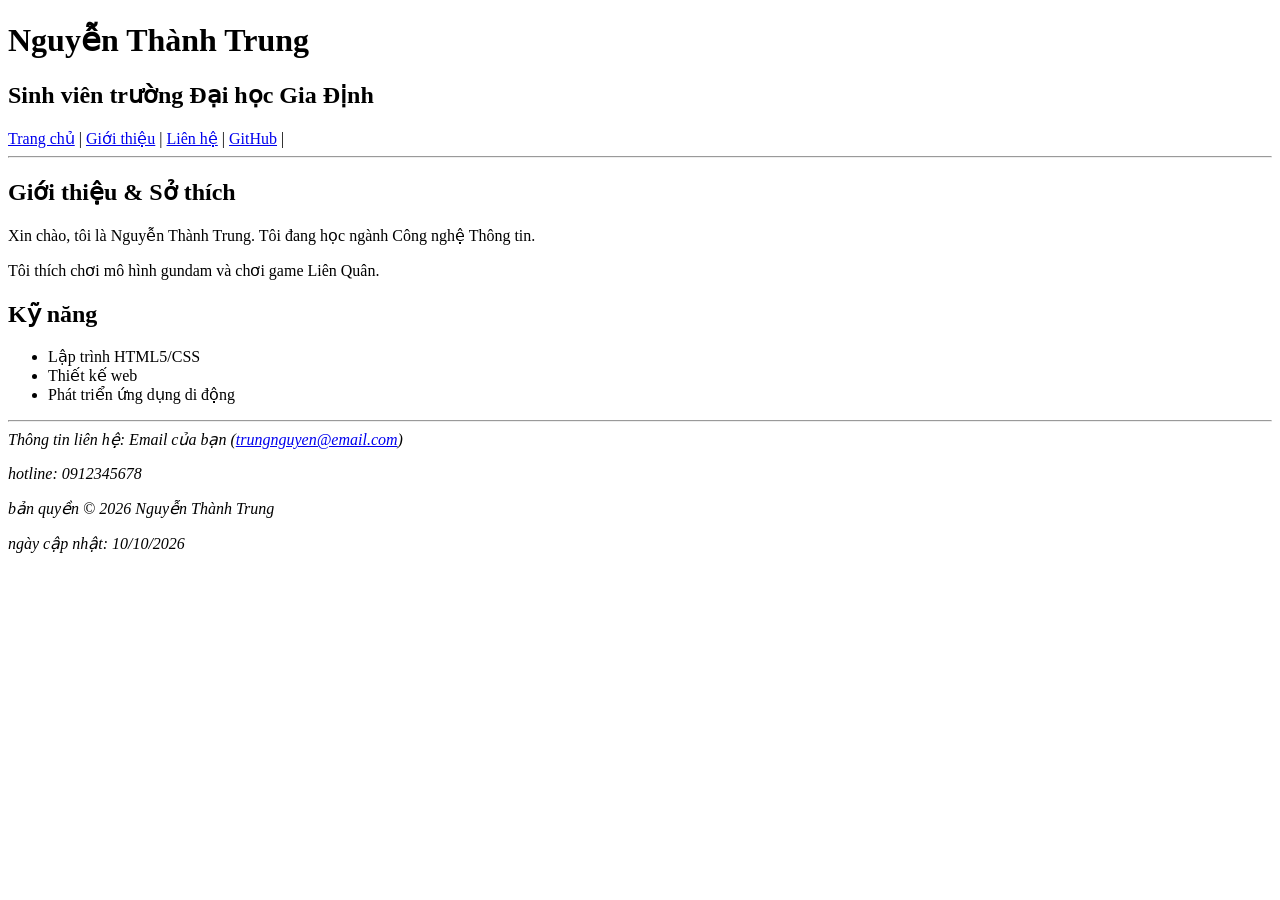
<file: index.html>
<!DOCTYPE html>
<html lang="vi">
<head>
    <meta charset="UTF-8">
    <meta name="viewport" content="width=device-width, initial-scale=1.0">
    <title>Nguyễn Thành Trung </title>
</head>
<body>

    <header>
        <h1>Nguyễn Thành Trung</h1>
        <h2>Sinh viên trường Đại học Gia Định</h2>
        
        <nav>
            <a href="index.html">Trang chủ</a> | 
            <a href="about.html">Giới thiệu</a> | 
            <a href="contact.html">Liên hệ</a>  |
            <a href="https://github.com/trungnguyen-cloud/thanhtrung.github.io" target="_blank" rel="noopener">GitHub</a> |
        </nav>
    </header>

    <hr> <main>
        
        <section>
            <h2>Giới thiệu & Sở thích</h2>
            <p>Xin chào, tôi là Nguyễn Thành Trung. Tôi đang học ngành Công nghệ Thông tin.</p>
            <p>Tôi thích chơi mô hình gundam và chơi game Liên Quân.</p>
        </section>

        <section>
            <h2>Kỹ năng</h2>
            <ul>
                <li>Lập trình HTML5/CSS</li>
                <li>Thiết kế web</li>
                <li>Phát triển ứng dụng di động</li>
            </ul>
        </section>

    </main>

    <hr>

    <footer>
        <address>
            Thông tin liên hệ: Email của bạn (<a href="mailto:trungnguyen@email.com">trungnguyen@email.com</a>)
            <p>hotline: 0912345678  </p>
        </address>
        <address>
            <p>bản quyền © 2026 Nguyễn Thành Trung</p>
            <p>ngày cập nhật: 10/10/2026</p>
        </address>
    </footer>

</body>
</html>
</file>
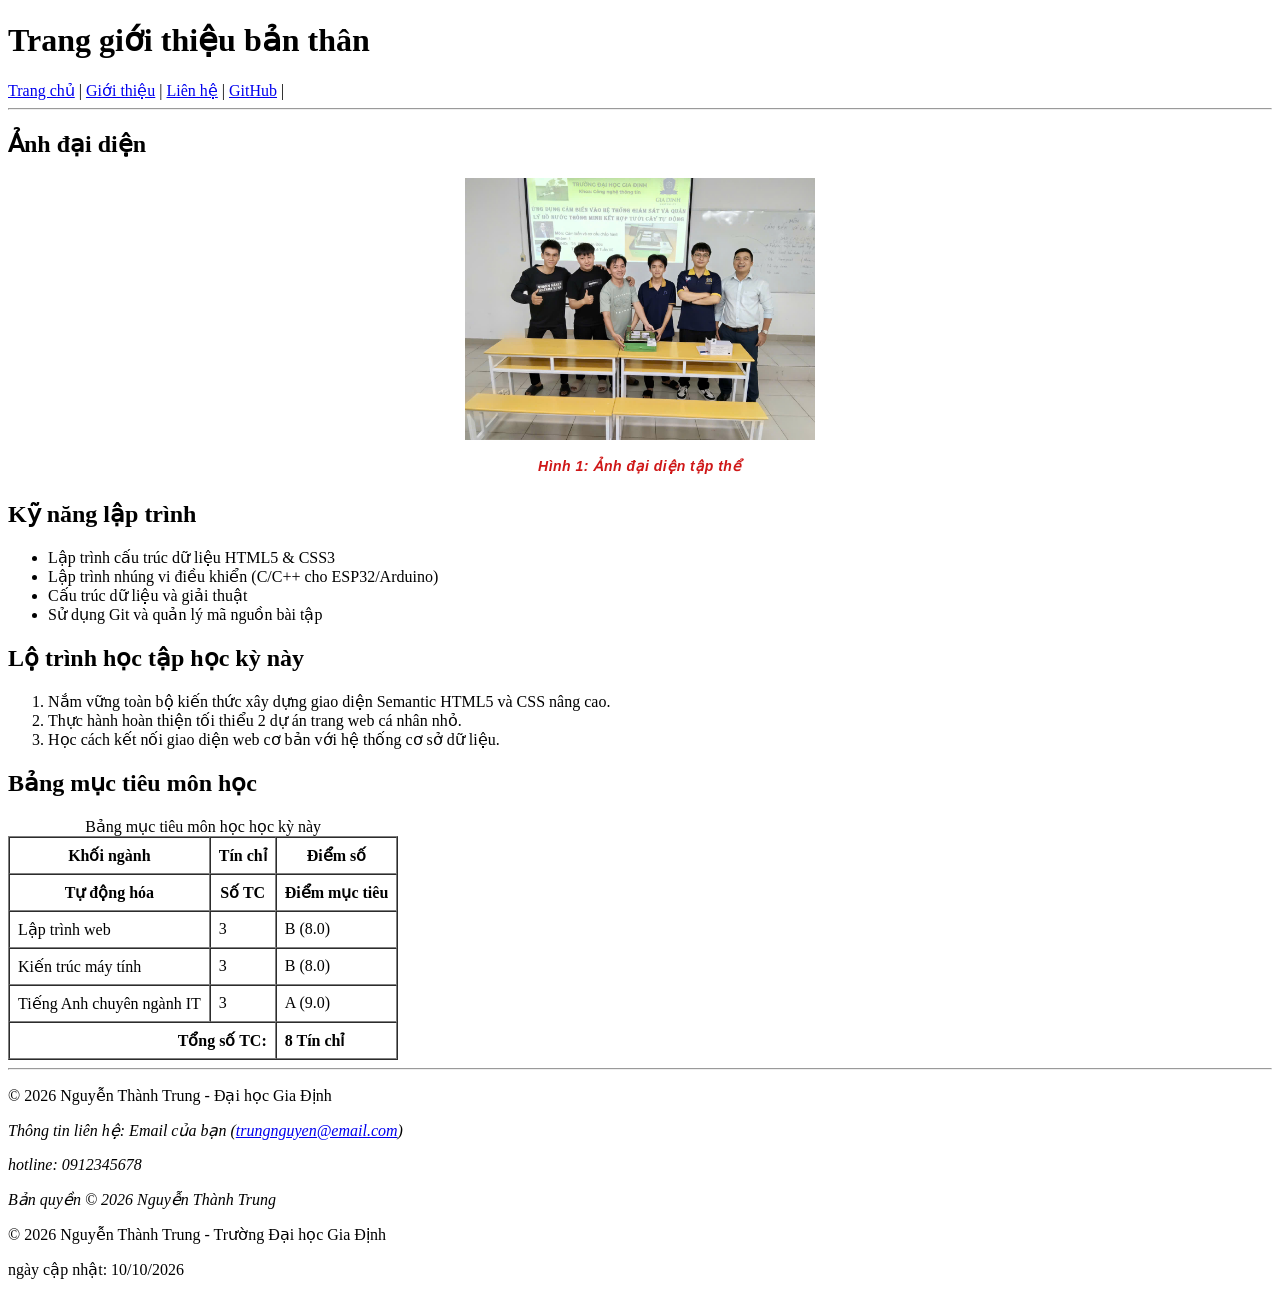
<file: about.html>
<!DOCTYPE html>
<html lang="vi">
<head>
    <meta charset="UTF-8">
    <meta name="viewport" content="width=device-width, initial-scale=1.0">
    <title>Giới thiệu bản thân - Nguyễn Thành Trung</title>
</head>
<body>

    <header>
        <h1>Trang giới thiệu bản thân</h1>
        <nav>
            <a href="index.html">Trang chủ</a>  |
            <a href="about.html">Giới thiệu</a> | 
            <a href="contact.html">Liên hệ</a> |  
            <a href="https://github.com/trungnguyen-cloud/thanhtrung.github.io" target="_blank" rel="noopener">GitHub</a> |
        </nav>
    </header>

    <hr>

    <main>
        <section>
            <h2>Ảnh đại diện</h2>
            <figure>
                <img src="ảnh đại diện tập thể.jpg" alt="Ảnh đại diện tập thể của Nguyễn Thành Trung" width="200">
                <figcaption><strong>Hình 1: Ảnh đại diện tập thể</strong></figcaption>
            </figure>
        </section>

       <style>
    figure {
        text-align: center; 
        margin: 20px auto;    
    }

    /* Khống chế kích thước ảnh như cũ */
    figure img {
        width: 350px;
        height: auto;
        display: inline-block;
    }

   figcaption {
    margin-top: 8px;
    font-style: italic;
    color: #cf1717;
    font-size: 14px;         /* Đã bỏ chữ style: ở đầu dòng */
    font-family: Arial, sans-serif; /* Đã bỏ chữ style: ở đầu dòng */
    text-align: center;      /* Đã bỏ chữ style: ở đầu dòng */
    line-height: 2;          /* Đã bỏ chữ style: ở đầu dòng */
    letter-spacing: 0.5px;   /* Đã bỏ chữ style: ở đầu dòng */
}
</style>

    
        <section>
            <h2>Kỹ năng lập trình</h2>
            <ul>
                <li>Lập trình cấu trúc dữ liệu HTML5 & CSS3</li>
                <li>Lập trình nhúng vi điều khiển (C/C++ cho ESP32/Arduino)</li>
                <li>Cấu trúc dữ liệu và giải thuật</li>
                <li>Sử dụng Git và quản lý mã nguồn bài tập</li>
            </ul>
        </section>

        <section>
            <h2>Lộ trình học tập học kỳ này</h2>
            <ol>
                <li>Nắm vững toàn bộ kiến thức xây dựng giao diện Semantic HTML5 và CSS nâng cao.</li>
                <li>Thực hành hoàn thiện tối thiểu 2 dự án trang web cá nhân nhỏ.</li>
                <li>Học cách kết nối giao diện web cơ bản với hệ thống cơ sở dữ liệu.</li>
            </ol>
        </section>

        <section>
            <h2>Bảng mục tiêu môn học</h2>
            <table border="1" cellpadding="8" cellspacing="0">
                <caption>Bảng mục tiêu môn học học kỳ này</caption>
                <thead>
                    <tr>
                        <th>Khối ngành</th>
                        <th>Tín chỉ</th>
                        <th>Điểm số</th>
                    </tr>
                </thead>
                <tbody> 

                    <tr>
                        <td rowspan="2" align="center"><b>Tự động hóa</b></td>
                        <th>Số TC</th>
                        <th>Điểm mục tiêu</th>
                    </tr>
                </thead>
                <tbody>
                    <tr>
                        <td>Lập trình web</td>
                        <td>3</td>
                        <td>B (8.0)</td>
                    </tr>
                    <tr>
                        <td>Kiến trúc máy tính</td>
                        <td>3</td>
                        <td>B (8.0)</td>
                    </tr>
                    <tr>
                        <td>Tiếng Anh chuyên ngành IT</td>
                        <td>3</td>
                        <td>A (9.0)</td>
                    </tr>
                </tbody>
                <tfoot>
                    <tr>
                        <td colspan="2" align="right"><strong>Tổng số TC:</strong></td>
                        <td colspan="2"><strong>8 Tín chỉ</strong></td>
                    </tr>
                </tfoot>
            </table>
        </section>
    </main>

    <hr>

    <footer>
        <p>© 2026 Nguyễn Thành Trung - Đại học Gia Định</p>
         <address>
            Thông tin liên hệ: Email của bạn (<a href="mailto:trungnguyen@email.com">trungnguyen@email.com</a>)
            <p>hotline: 0912345678  </p>
        </address>
        <address>
            <p>Bản quyền © 2026 Nguyễn Thành Trung</p>
        </address>
        <p>© 2026 Nguyễn Thành Trung - Trường Đại học Gia Định</p>
        <p>ngày cập nhật: 10/10/2026</p>
    </footer>

</body>
</html>
</file>
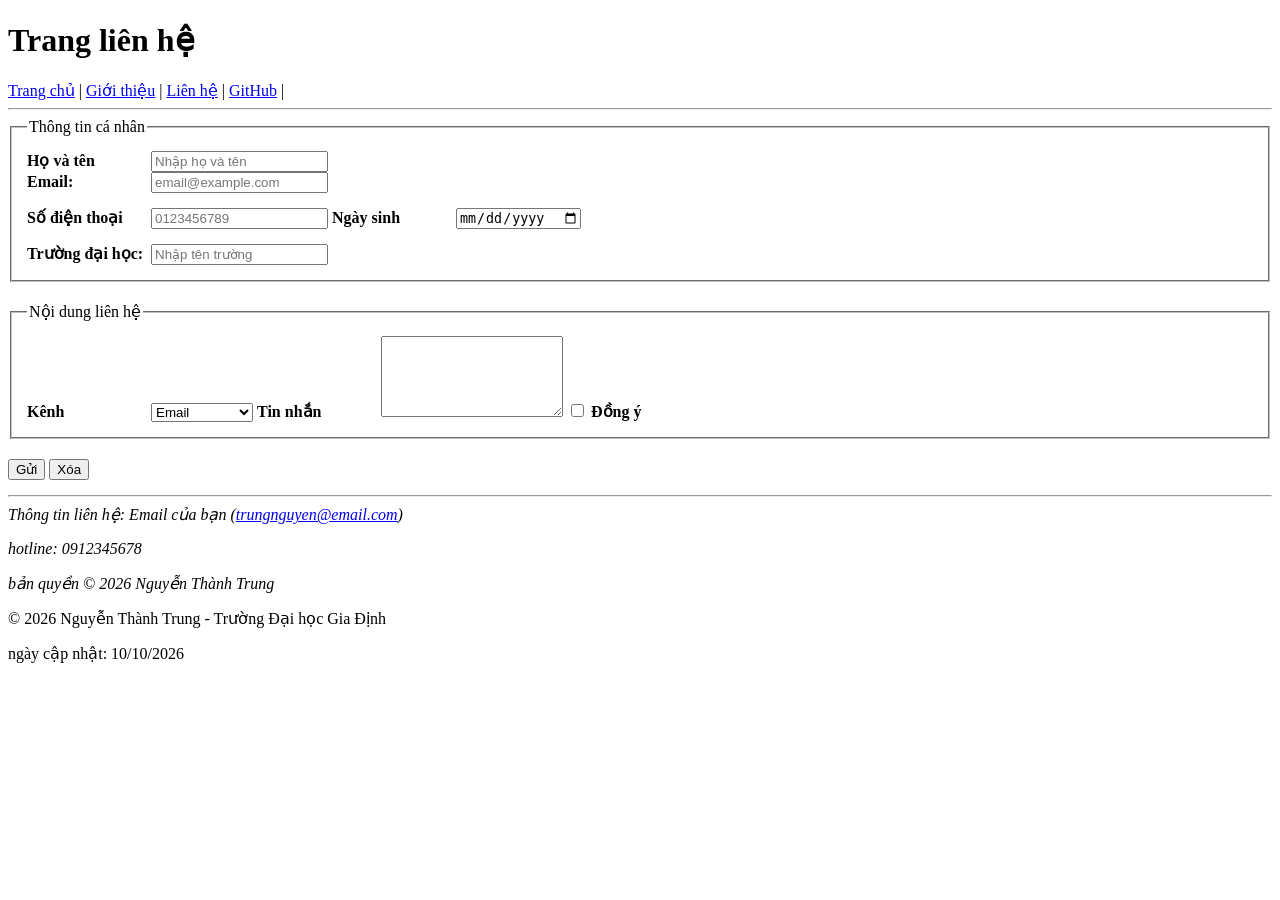
<file: contact.html>
<!DOCTYPE html>
<html lang="vi">
<head>
    <meta charset="UTF-8">
    <meta name="viewport" content="width=device-width, initial-scale=1.0">
    <title>Liên hệ - Nguyễn Thành Trung</title>
    <style>
        form div {
            margin-bottom: 15px;
        }
        label {
            display: inline-block;
            width: 120px;
            font-weight: bold;
        }
        fieldset {
            margin-bottom: 20px;
            padding: 15px;
        }
    </style>
</head>
<body>

    <header>
        <h1>Trang liên hệ</h1>
        <nav>
            <a href="index.html">Trang chủ</a> | 
            <a href="about.html">Giới thiệu</a> | 
            <a href="contact.html">Liên hệ</a> | 
            <a href="https://github.com/trungnguyen-cloud/thanhtrung.github.io" target="_blank" rel="noopener">GitHub</a> |
        </nav>
    </header>

    <hr>

    <main>
        <form action="#" method="POST">

           <fieldset>
            <legend>Thông tin cá nhân</legend>
            <label for="name">Họ và tên</label>
            <input type="text" id="name" name="name" required minlength="2" maxlength="50" placeholder="Nhập họ và tên">
            <div>
            <label for="email">Email:</label>
            <input type="email" id="email" name="email" required placeholder="email@example.com">
           </div>
            <div><label for="phone">Số điện thoại</label>
            <input type="tel" id="phone" name="phone" required pattern="[0-9]{10}" placeholder="0123456789">
            <label for="birthdate">Ngày sinh</label>
            <input type="date" id="birthdate" name="birthdate" required></div>
        <label for="university">Trường đại học:</label>
<input type="text" id="university" list="universities"
       placeholder="Nhập tên trường">

<datalist id="universities">
    <option value="Đại học Bách khoa Hà Nội">
    <option value="Đại học Quốc gia Hà Nội">
    <option value="Đại học FPT">
    <option value="Đại học Công nghiệp Hà Nội">
</datalist>
        </fieldset>
        <fieldset>
            <legend>Nội dung liên hệ</legend>
            <label for ="subject dropdown">Kênh</label>
            <select id="subject dropdown" name="subject dropdown">
                <option value="-Email-">Email</option>
                <option value="-Phone-">Số điện thoại</option>
                <option value="-Zalo-">Zalo</option>
                <option value="-khác-">Khác</option>
            </select>
            <label for="message">Tin nhắn</label>
            <textarea id="message" name="message" rows="5" required></textarea>
            <check box>
                <input type="checkbox" id="subscribe" name="subscribe">
                <label for="subscribe">Đồng ý </label>
        </fieldset>
            <div>
                <button type="submit">Gửi</button>
                <button type="reset">Xóa</button>
            </div>

        </form>
    </main>

    <hr>

    <footer>
         <address>
            Thông tin liên hệ: Email của bạn (<a href="mailto:trungnguyen@email.com">trungnguyen@email.com</a>)
            <p>hotline: 0912345678  </p>
        </address>
        <address>
            <p>bản quyền © 2026 Nguyễn Thành Trung</p>
        </address>
        <p>© 2026 Nguyễn Thành Trung - Trường Đại học Gia Định</p>
        <p>ngày cập nhật: 10/10/2026</p>
    </footer>

</body>
</html>
</file>
